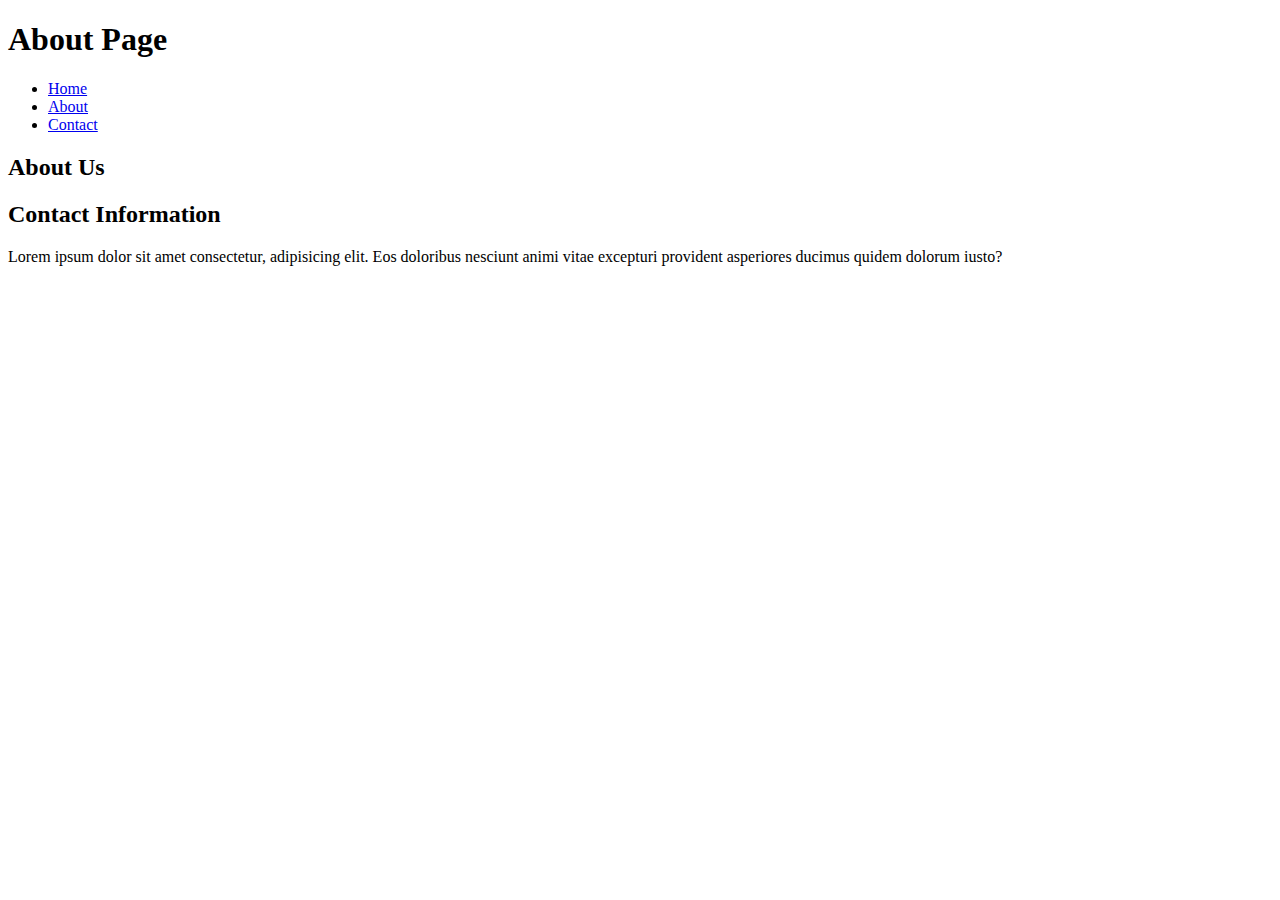
<file: myapp/templates/about.html>
<!DOCTYPE html>
<html lang="en">
  <head>
    <meta charset="UTF-8" />
    <meta name="viewport" content="width=device-width, initial-scale=1.0" />
    <title>Document</title>
    <link rel="stylesheet" href="https://matcha.mizu.sh/matcha.css" />
  </head>
  <body>
    <h1>About Page</h1>
    <nav>
      <menu>
        <li><a href="/app/home/">Home</a></li>
        <li class=""><a href="/app/about/">About</a></li>
        <li class=""><a href="/app/contact/">Contact</a></li>
      </menu>
    </nav>
    <h2>About Us</h2>

    <h2>Contact Information</h2>

    <p>
      Lorem ipsum dolor sit amet consectetur, adipisicing elit. Eos doloribus
      nesciunt animi vitae excepturi provident asperiores ducimus quidem dolorum
      iusto?
    </p>
  </body>
</html>
</file>
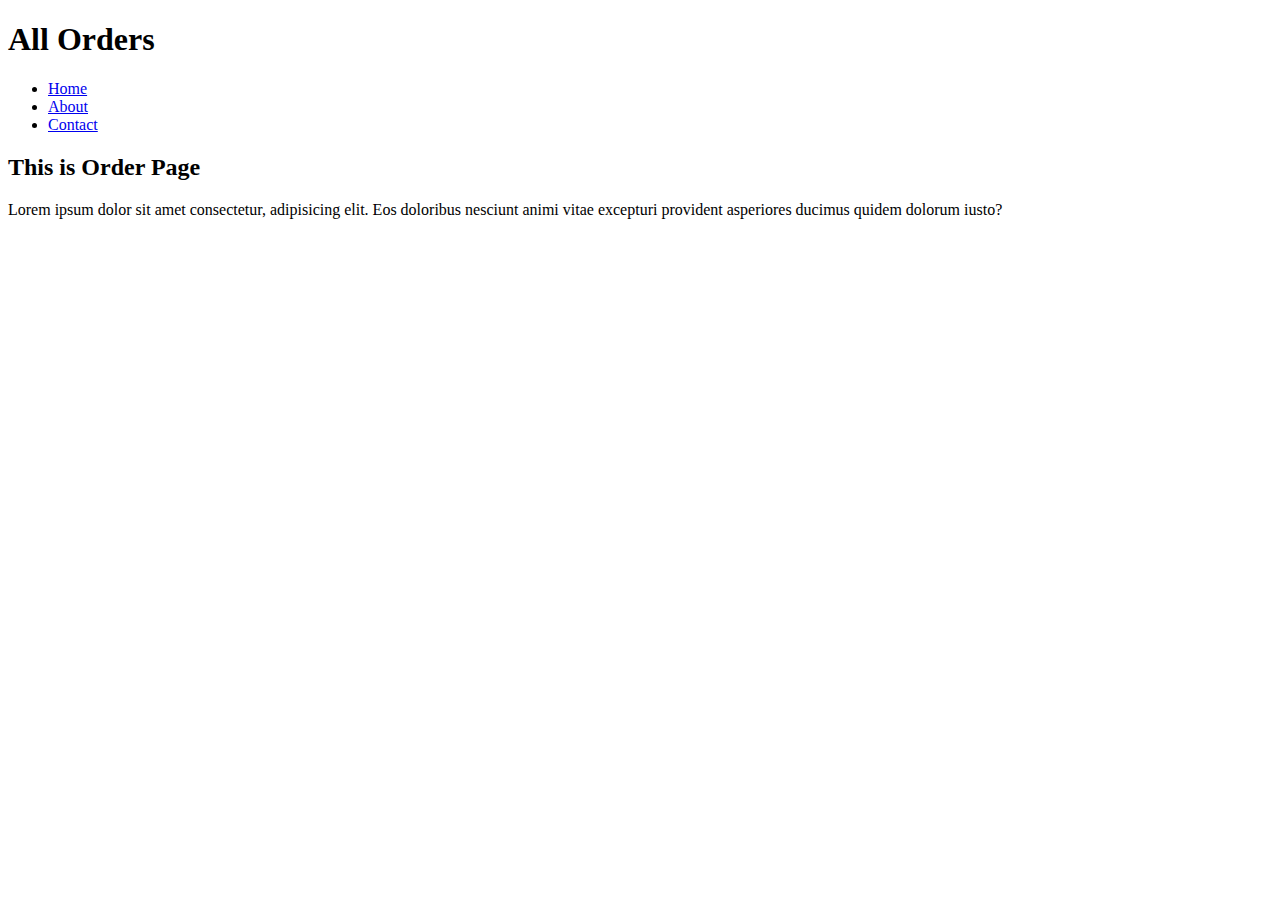
<file: orders/templates/orders.html>
<!DOCTYPE html>
<html lang="en">
  <head>
    <meta charset="UTF-8" />
    <meta name="viewport" content="width=device-width, initial-scale=1.0" />
    <title>Orders</title>
    <link rel="stylesheet" href="https://matcha.mizu.sh/matcha.css" />
  </head>
  <body>
    <h1>All Orders</h1>
    <nav>
      <menu>
        <li><a href="/app/home/">Home</a></li>
        <li class=""><a href="/app/about/">About</a></li>
        <li class=""><a href="/app/contact/">Contact</a></li>
      </menu>
    </nav>
    <h2>This is Order Page</h2>
    <p>Lorem ipsum dolor sit amet consectetur, adipisicing elit. Eos doloribus nesciunt animi vitae excepturi provident asperiores ducimus quidem dolorum iusto?</p>
  </body>
</html>
</file>
